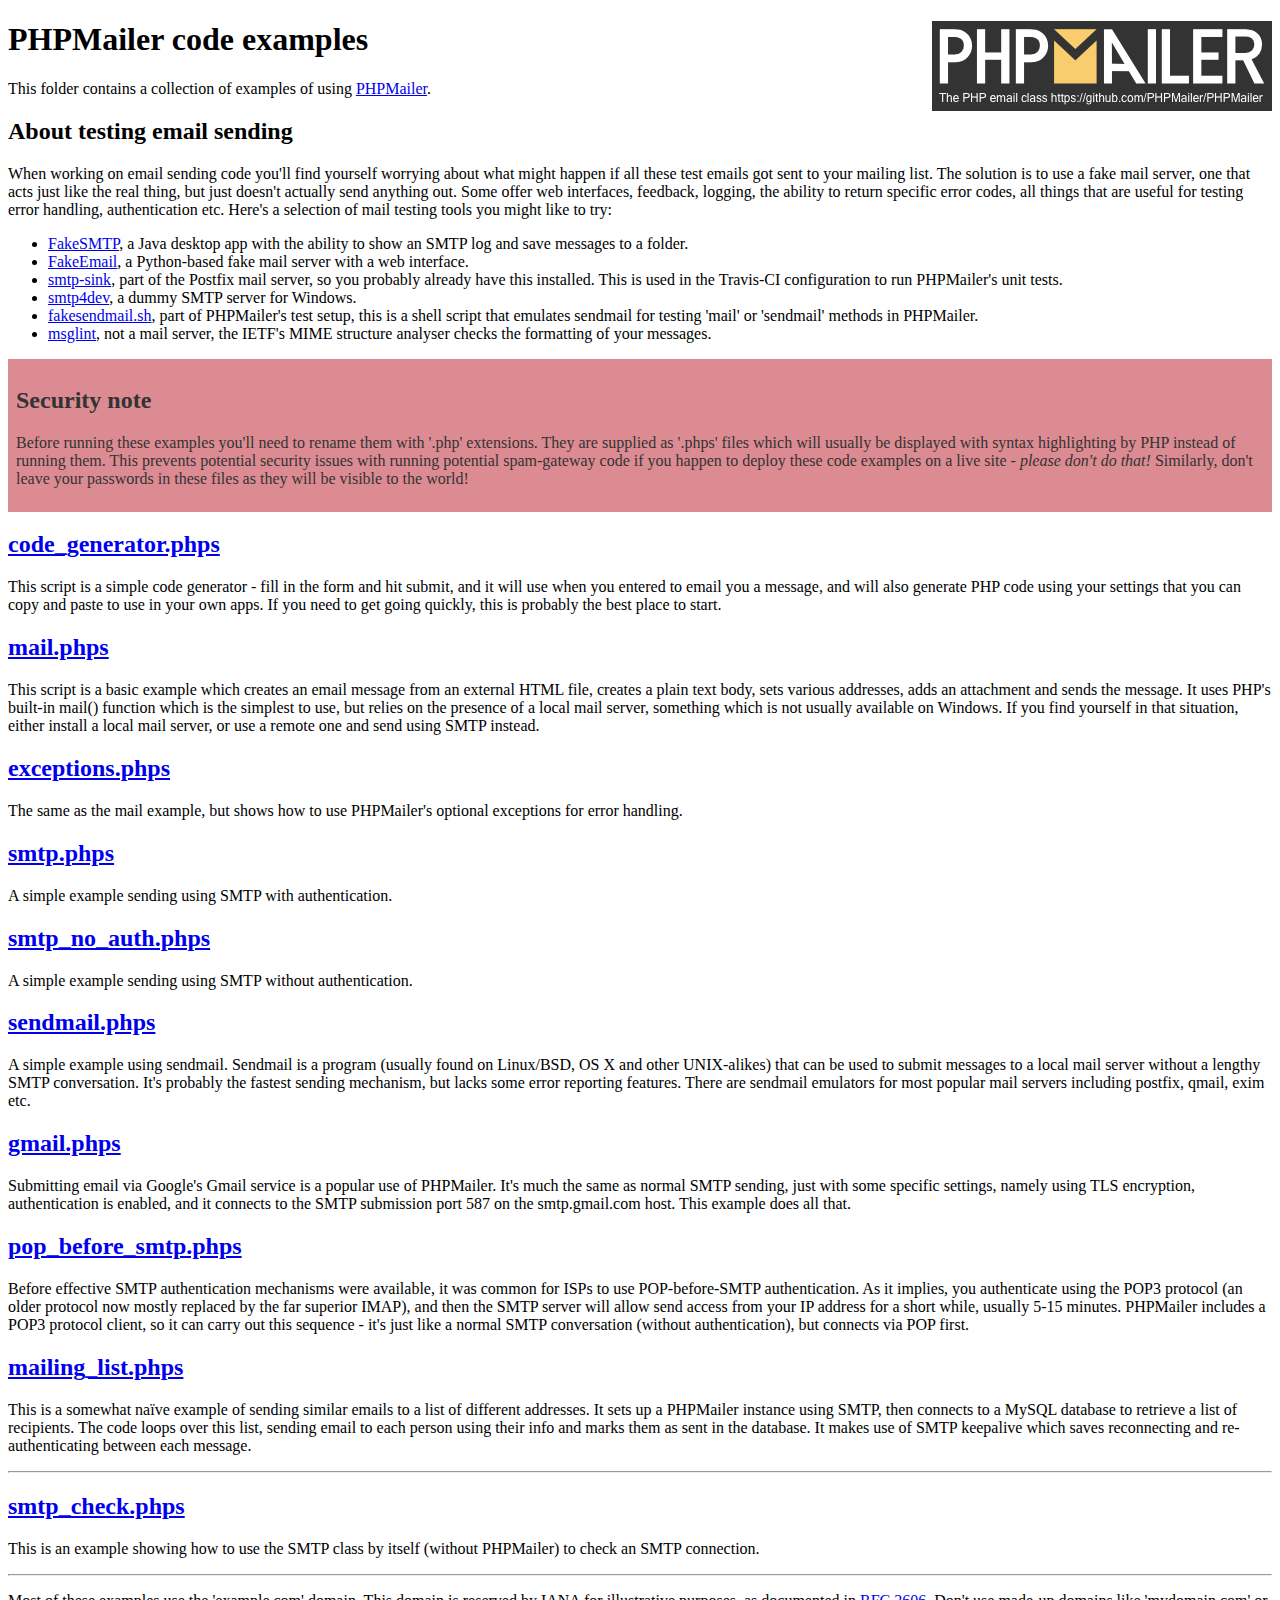
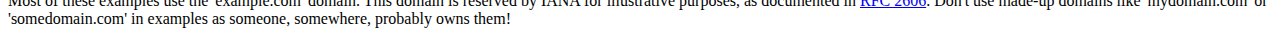
<file: PHPMailer/examples/index.html>
<!DOCTYPE html>
<html>
<head>
	<meta charset="UTF-8">
	<title>PHPMailer Examples</title>
</head>
<body>
<h1>PHPMailer code examples<a href="https://github.com/PHPMailer/PHPMailer"><img src="images/phpmailer.png" style="float:right; border:0;" alt="PHPMailer logo"></a></h1>
<p>This folder contains a collection of examples of using <a href="https://github.com/PHPMailer/PHPMailer">PHPMailer</a>.</p>
<h2>About testing email sending</h2>
<p>When working on email sending code you'll find yourself worrying about what might happen if all these test emails got sent to your mailing list. The solution is to use a fake mail server, one that acts just like the real thing, but just doesn't actually send anything out. Some offer web interfaces, feedback, logging, the ability to return specific error codes, all things that are useful for testing error handling, authentication etc. Here's a selection of mail testing tools you might like to try:</p>
<ul>
  <li><a href="https://github.com/Nilhcem/FakeSMTP">FakeSMTP</a>, a Java desktop app with the ability to show an SMTP log and save messages to a folder. </li>
  <li><a href="https://github.com/isotoma/FakeEmail">FakeEmail</a>, a Python-based fake mail server with a web interface.</li>
  <li><a href="http://www.postfix.org/smtp-sink.1.html">smtp-sink</a>, part of the Postfix mail server, so you probably already have this installed. This is used in the Travis-CI configuration to run PHPMailer's unit tests.</li>
  <li><a href="http://smtp4dev.codeplex.com">smtp4dev</a>, a dummy SMTP server for Windows.</li>
  <li><a href="https://github.com/PHPMailer/PHPMailer/blob/master/test/fakesendmail.sh">fakesendmail.sh</a>, part of PHPMailer's test setup, this is a shell script that emulates sendmail for testing 'mail' or 'sendmail' methods in PHPMailer.</li>
  <li><a href="http://tools.ietf.org/tools/msglint/">msglint</a>, not a mail server, the IETF's MIME structure analyser checks the formatting of your messages.</li>
</ul>
<div style="padding: 8px; color: #333333; background-color: #dc8b92">
<h2>Security note</h2>
<p>Before running these examples you'll need to rename them with '.php' extensions. They are supplied as '.phps' files which will usually be displayed with syntax highlighting by PHP instead of running them. This prevents potential security issues with running potential spam-gateway code if you happen to deploy these code examples on a live site - <em>please don't do that!</em> Similarly, don't leave your passwords in these files as they will be visible to the world!</p>
</div>
<h2><a href="code_generator.phps">code_generator.phps</a></h2>
<p>This script is a simple code generator - fill in the form and hit submit, and it will use when you entered to email you a message, and will also generate PHP code using your settings that you can copy and paste to use in your own apps. If you need to get going quickly, this is probably the best place to start.</p>
<h2><a href="mail.phps">mail.phps</a></h2>
<p>This script is a basic example which creates an email message from an external HTML file, creates a plain text body, sets various addresses, adds an attachment and sends the message. It uses PHP's built-in mail() function which is the simplest to use, but relies on the presence of a local mail server, something which is not usually available on Windows. If you find yourself in that situation, either install a local mail server, or use a remote one and send using SMTP instead.</p>
<h2><a href="exceptions.phps">exceptions.phps</a></h2>
<p>The same as the mail example, but shows how to use PHPMailer's optional exceptions for error handling.</p>
<h2><a href="smtp.phps">smtp.phps</a></h2>
<p>A simple example sending using SMTP with authentication.</p>
<h2><a href="smtp_no_auth.phps">smtp_no_auth.phps</a></h2>
<p>A simple example sending using SMTP without authentication.</p>
<h2><a href="sendmail.phps">sendmail.phps</a></h2>
<p>A simple example using sendmail. Sendmail is a program (usually found on Linux/BSD, OS X and other UNIX-alikes) that can be used to submit messages to a local mail server without a lengthy SMTP conversation. It's probably the fastest sending mechanism, but lacks some error reporting features. There are sendmail emulators for most popular mail servers including postfix, qmail, exim etc.</p>
<h2><a href="gmail.phps">gmail.phps</a></h2>
<p>Submitting email via Google's Gmail service is a popular use of PHPMailer. It's much the same as normal SMTP sending, just with some specific settings, namely using TLS encryption, authentication is enabled, and it connects to the SMTP submission port 587 on the smtp.gmail.com host. This example does all that.</p>
<h2><a href="pop_before_smtp.phps">pop_before_smtp.phps</a></h2>
<p>Before effective SMTP authentication mechanisms were available, it was common for ISPs to use POP-before-SMTP authentication. As it implies, you authenticate using the POP3 protocol (an older protocol now mostly replaced by the far superior IMAP), and then the SMTP server will allow send access from your IP address for a short while, usually 5-15 minutes. PHPMailer includes a POP3 protocol client, so it can carry out this sequence - it's just like a normal SMTP conversation (without authentication), but connects via POP first.</p>
<h2><a href="mailing_list.phps">mailing_list.phps</a></h2>
<p>This is a somewhat naïve example of sending similar emails to a list of different addresses. It sets up a PHPMailer instance using SMTP, then connects to a MySQL database to retrieve a list of recipients. The code loops over this list, sending email to each person using their info and marks them as sent in the database. It makes use of SMTP keepalive which saves reconnecting and re-authenticating between each message.</p>
<hr>
<h2><a href="smtp_check.phps">smtp_check.phps</a></h2>
<p>This is an example showing how to use the SMTP class by itself (without PHPMailer) to check an SMTP connection.</p>
<hr>
<p>Most of these examples use the 'example.com' domain. This domain is reserved by IANA for illustrative purposes, as documented in <a href="http://tools.ietf.org/html/rfc2606">RFC 2606</a>. Don't use made-up domains like 'mydomain.com' or 'somedomain.com' in examples as someone, somewhere, probably owns them!</p>
</body>
</html>
</file>
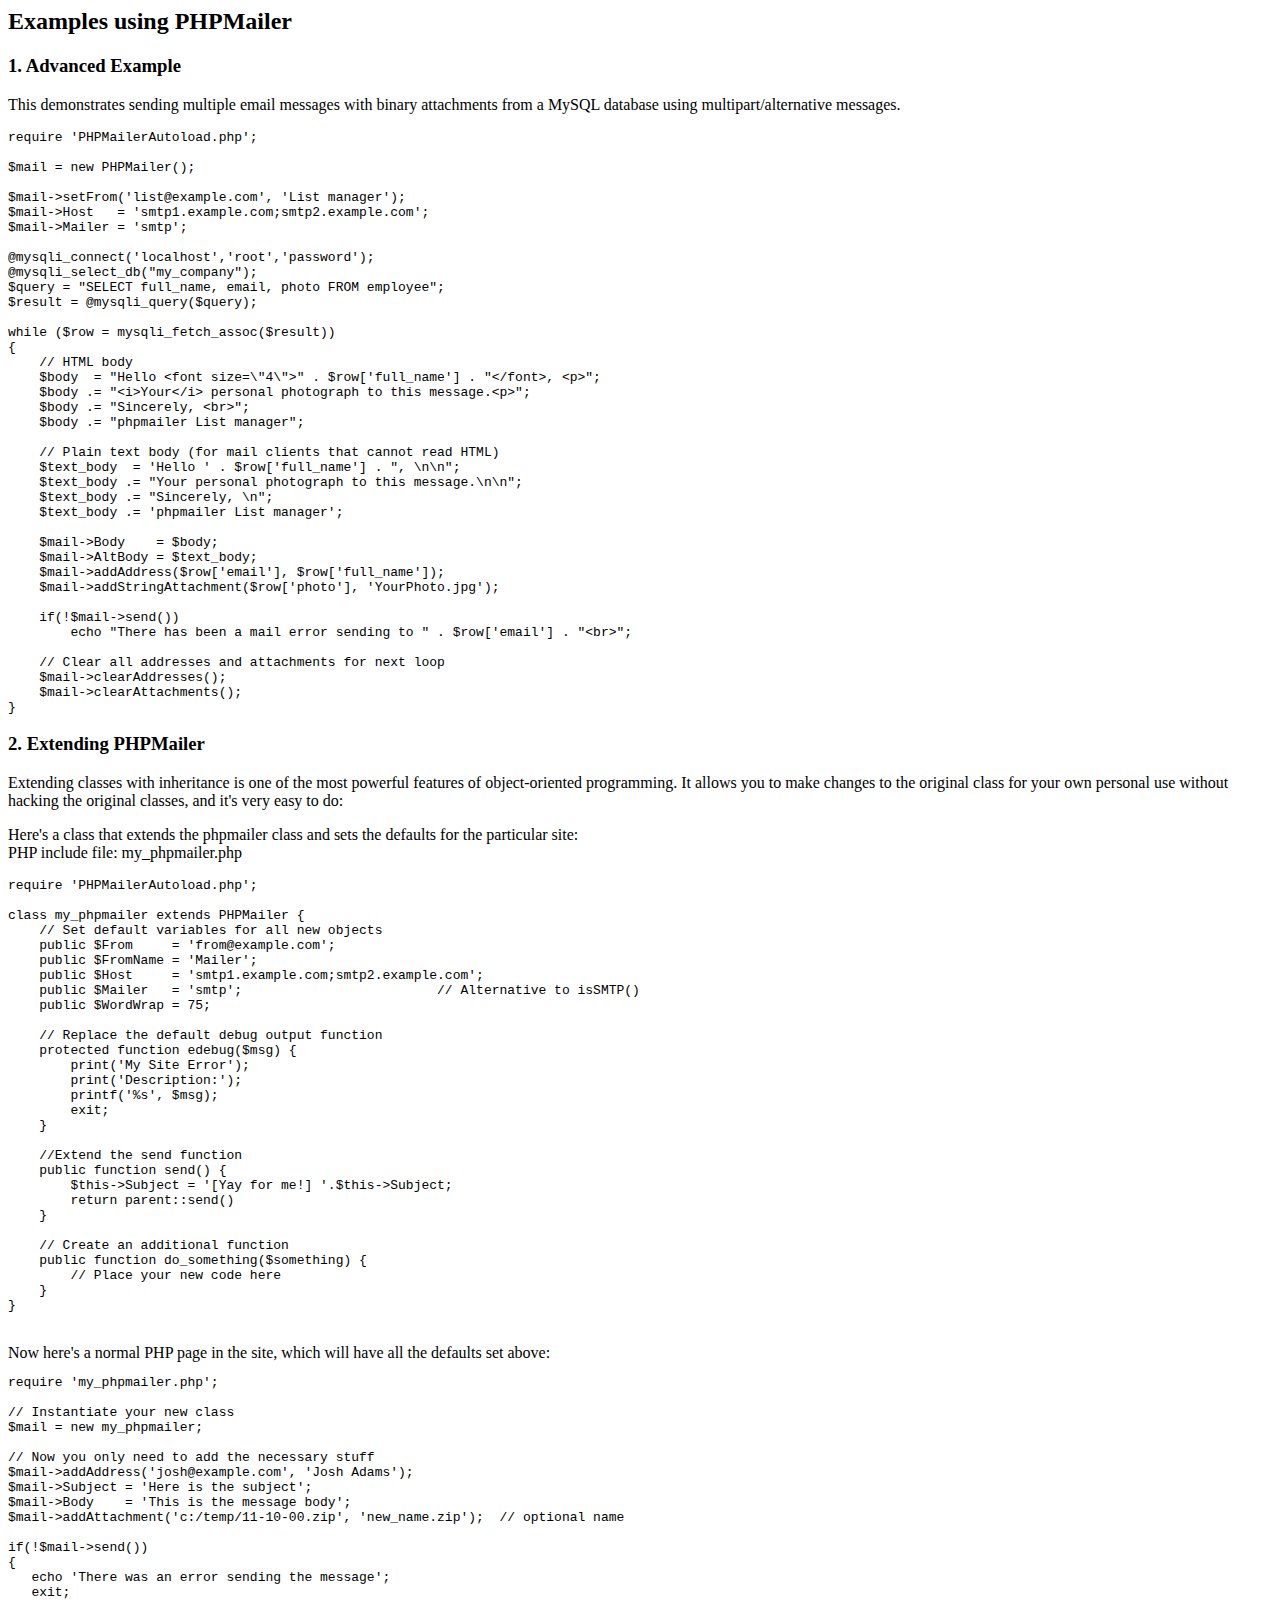
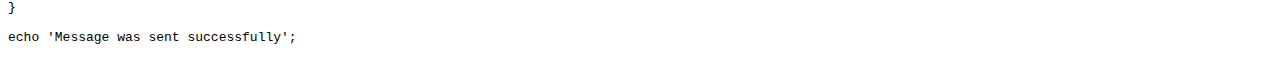
<file: PHPMailer/docs/extending.html>
<html>
<head>
<title>Examples using phpmailer</title>
</head>

<body>

<h2>Examples using PHPMailer</h2>

<h3>1. Advanced Example</h3>
<p>

This demonstrates sending multiple email messages with binary attachments
from a MySQL database using multipart/alternative messages.<p>

<pre>
require 'PHPMailerAutoload.php';

$mail = new PHPMailer();

$mail->setFrom('list@example.com', 'List manager');
$mail->Host   = 'smtp1.example.com;smtp2.example.com';
$mail->Mailer = 'smtp';

@mysqli_connect('localhost','root','password');
@mysqli_select_db("my_company");
$query = "SELECT full_name, email, photo FROM employee";
$result = @mysqli_query($query);

while ($row = mysqli_fetch_assoc($result))
{
    // HTML body
    $body  = "Hello &lt;font size=\"4\"&gt;" . $row['full_name'] . "&lt;/font&gt;, &lt;p&gt;";
    $body .= "&lt;i&gt;Your&lt;/i&gt; personal photograph to this message.&lt;p&gt;";
    $body .= "Sincerely, &lt;br&gt;";
    $body .= "phpmailer List manager";

    // Plain text body (for mail clients that cannot read HTML)
    $text_body  = 'Hello ' . $row['full_name'] . ", \n\n";
    $text_body .= "Your personal photograph to this message.\n\n";
    $text_body .= "Sincerely, \n";
    $text_body .= 'phpmailer List manager';

    $mail->Body    = $body;
    $mail->AltBody = $text_body;
    $mail->addAddress($row['email'], $row['full_name']);
    $mail->addStringAttachment($row['photo'], 'YourPhoto.jpg');

    if(!$mail->send())
        echo "There has been a mail error sending to " . $row['email'] . "&lt;br&gt;";

    // Clear all addresses and attachments for next loop
    $mail->clearAddresses();
    $mail->clearAttachments();
}
</pre>
<p>

<h3>2. Extending PHPMailer</h3>
<p>

Extending classes with inheritance is one of the most
powerful features of object-oriented programming. It allows you to make changes to the
original class for your own personal use without hacking the original
classes, and it's very easy to do:

<p>
Here's a class that extends the phpmailer class and sets the defaults
for the particular site:<br>
PHP include file: my_phpmailer.php
<p>

<pre>
require 'PHPMailerAutoload.php';

class my_phpmailer extends PHPMailer {
    // Set default variables for all new objects
    public $From     = 'from@example.com';
    public $FromName = 'Mailer';
    public $Host     = 'smtp1.example.com;smtp2.example.com';
    public $Mailer   = 'smtp';                         // Alternative to isSMTP()
    public $WordWrap = 75;

    // Replace the default debug output function
    protected function edebug($msg) {
        print('My Site Error');
        print('Description:');
        printf('%s', $msg);
        exit;
    }

    //Extend the send function
    public function send() {
        $this->Subject = '[Yay for me!] '.$this->Subject;
        return parent::send()
    }

    // Create an additional function
    public function do_something($something) {
        // Place your new code here
    }
}
</pre>
<br>
Now here's a normal PHP page in the site, which will have all the defaults set above:<br>

<pre>
require 'my_phpmailer.php';

// Instantiate your new class
$mail = new my_phpmailer;

// Now you only need to add the necessary stuff
$mail->addAddress('josh@example.com', 'Josh Adams');
$mail->Subject = 'Here is the subject';
$mail->Body    = 'This is the message body';
$mail->addAttachment('c:/temp/11-10-00.zip', 'new_name.zip');  // optional name

if(!$mail->send())
{
   echo 'There was an error sending the message';
   exit;
}

echo 'Message was sent successfully';
</pre>
</body>
</html>
</file>
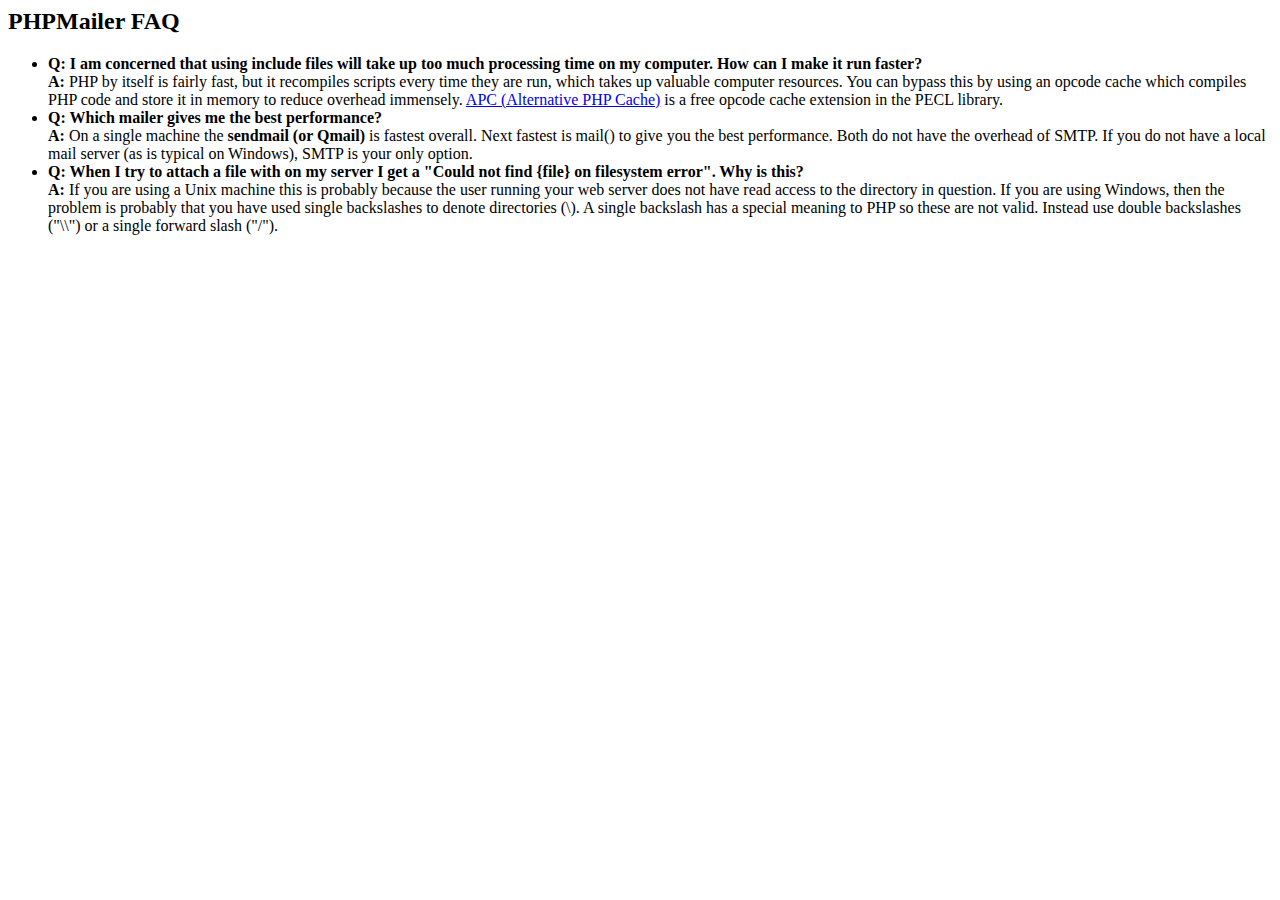
<file: PHPMailer/docs/faq.html>
﻿<html>
<head>
<title>PHPMailer FAQ</title>
</head>
<body>
<h2>PHPMailer FAQ</h2>
<ul>
    <li><strong>Q: I am concerned that using include files will take up too much
    processing time on my computer. How can I make it run faster?</strong><br>
    <strong>A:</strong> PHP by itself is fairly fast, but it recompiles scripts every time they are run, which takes up valuable
    computer resources. You can bypass this by using an opcode cache which compiles
    PHP code and store it in memory to reduce overhead immensely. <a href="http://www.php.net/apc/">APC
    (Alternative PHP Cache)</a> is a free opcode cache extension in the PECL library.</li>
    <li><strong>Q: Which mailer gives me the best performance?</strong><br>
    <strong>A:</strong> On a single machine the <strong>sendmail (or Qmail)</strong> is fastest overall.
    Next fastest is mail() to give you the best performance. Both do not have the overhead of SMTP.
    If you do not have a local mail server (as is typical on Windows), SMTP is your only option.</li>
    <li><strong>Q: When I try to attach a file with on my server I get a
    "Could not find {file} on filesystem error". Why is this?</strong><br>
    <strong>A:</strong> If you are using a Unix machine this is probably because the user
    running your web server does not have read access to the directory in question. If you are using Windows,
    then the problem is probably that you have used single backslashes to denote directories (\).
    A single backslash has a special meaning to PHP so these are not
    valid. Instead use double backslashes ("\\") or a single forward
    slash ("/").</li>
</ul>
</body>
</html>
</file>
